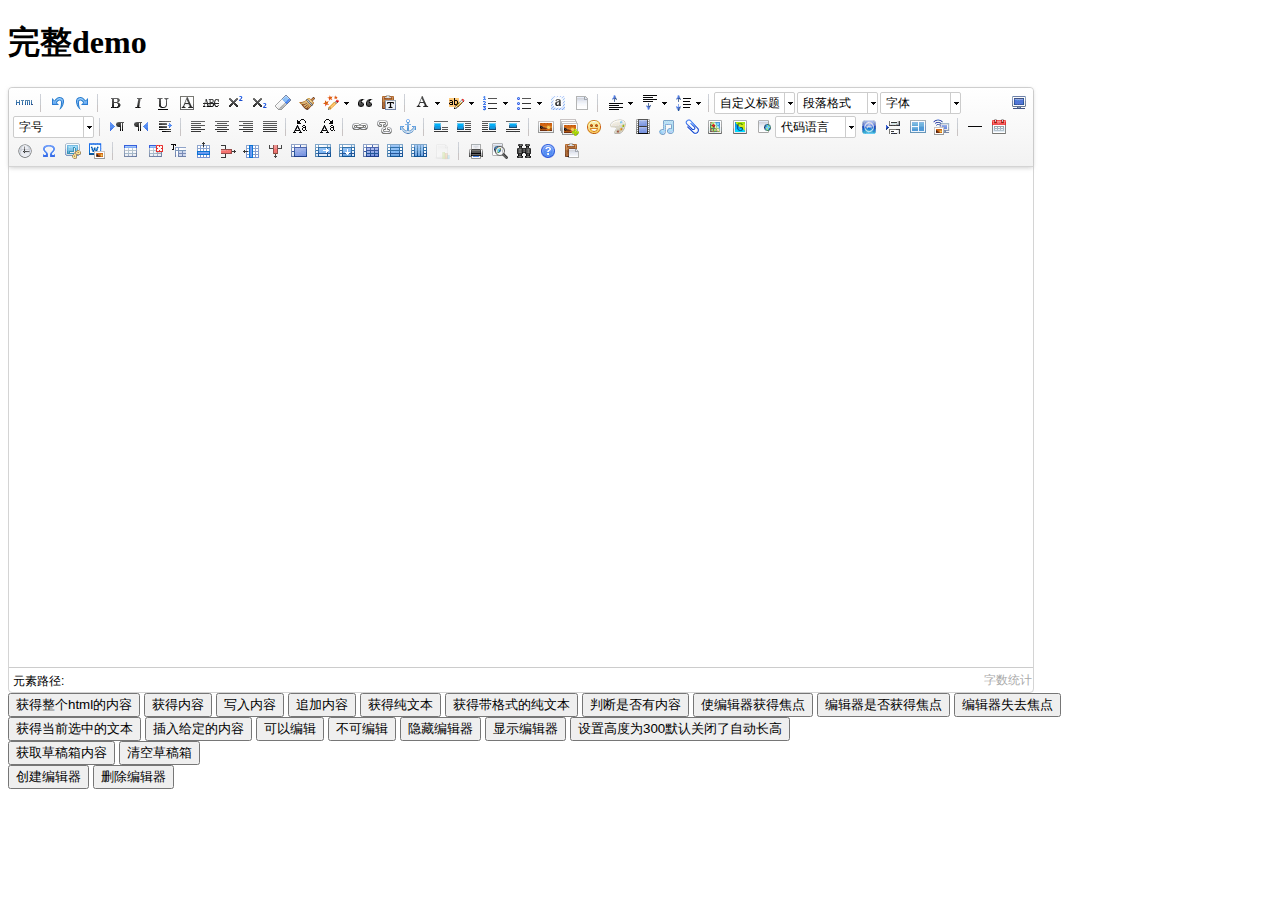
<file: img/js/edit/index.html>
<!DOCTYPE HTML PUBLIC "-//W3C//DTD HTML 4.01 Transitional//EN"
        "http://www.w3.org/TR/html4/loose.dtd">
<html>
<head>
    <title>完整demo</title>
    <meta http-equiv="Content-Type" content="text/html;charset=utf-8"/>
    <script type="text/javascript" charset="utf-8" src="ueditor.config.js"></script>
    <script type="text/javascript" charset="utf-8" src="ueditor.all.min.js"> </script>
    <!--建议手动加在语言，避免在ie下有时因为加载语言失败导致编辑器加载失败-->
    <!--这里加载的语言文件会覆盖你在配置项目里添加的语言类型，比如你在配置项目里配置的是英文，这里加载的中文，那最后就是中文-->
    <script type="text/javascript" charset="utf-8" src="lang/zh-cn/zh-cn.js"></script>

    <style type="text/css">
        div{
            width:100%;
        }
    </style>
</head>
<body>
<div>
    <h1>完整demo</h1>
    <script id="editor" type="text/plain" style="width:1024px;height:500px;"></script>
</div>
<div id="btns">
    <div>
        <button onclick="getAllHtml()">获得整个html的内容</button>
        <button onclick="getContent()">获得内容</button>
        <button onclick="setContent()">写入内容</button>
        <button onclick="setContent(true)">追加内容</button>
        <button onclick="getContentTxt()">获得纯文本</button>
        <button onclick="getPlainTxt()">获得带格式的纯文本</button>
        <button onclick="hasContent()">判断是否有内容</button>
        <button onclick="setFocus()">使编辑器获得焦点</button>
        <button onmousedown="isFocus(event)">编辑器是否获得焦点</button>
        <button onmousedown="setblur(event)" >编辑器失去焦点</button>

    </div>
    <div>
        <button onclick="getText()">获得当前选中的文本</button>
        <button onclick="insertHtml()">插入给定的内容</button>
        <button id="enable" onclick="setEnabled()">可以编辑</button>
        <button onclick="setDisabled()">不可编辑</button>
        <button onclick=" UE.getEditor('editor').setHide()">隐藏编辑器</button>
        <button onclick=" UE.getEditor('editor').setShow()">显示编辑器</button>
        <button onclick=" UE.getEditor('editor').setHeight(300)">设置高度为300默认关闭了自动长高</button>
    </div>

    <div>
        <button onclick="getLocalData()" >获取草稿箱内容</button>
        <button onclick="clearLocalData()" >清空草稿箱</button>
    </div>

</div>
<div>
    <button onclick="createEditor()">
    创建编辑器</button>
    <button onclick="deleteEditor()">
    删除编辑器</button>
</div>

<script type="text/javascript">

//    实例化编辑器
    //建议使用工厂方法getEditor创建和引用编辑器实例，如果在某个闭包下引用该编辑器，直接调用UE.getEditor('editor')就能拿到相关的实例
    var ue = UE.getEditor('editor');


    function isFocus(e){
        alert(UE.getEditor('editor').isFocus());
        UE.dom.domUtils.preventDefault(e)
    }
    function setblur(e){
        UE.getEditor('editor').blur();
        UE.dom.domUtils.preventDefault(e)
    }
    function insertHtml() {
        var value = prompt('插入html代码', '');
        UE.getEditor('editor').execCommand('insertHtml', value)
    }
    function createEditor() {
        enableBtn();
        UE.getEditor('editor');
    }
    function getAllHtml() {
        alert(UE.getEditor('editor').getAllHtml())
    }
    function getContent() {
        var arr = [];
        arr.push("使用editor.getContent()方法可以获得编辑器的内容");
        arr.push("内容为：");
        arr.push(UE.getEditor('editor').getContent());
        alert(arr.join("\n"));
    }
    function getPlainTxt() {
        var arr = [];
        arr.push("使用editor.getPlainTxt()方法可以获得编辑器的带格式的纯文本内容");
        arr.push("内容为：");
        arr.push(UE.getEditor('editor').getPlainTxt());
        alert(arr.join('\n'))
    }
    function setContent(isAppendTo) {
        var arr = [];
        arr.push("使用editor.setContent('欢迎使用ueditor')方法可以设置编辑器的内容");
        UE.getEditor('editor').setContent('欢迎使用ueditor', isAppendTo);
        alert(arr.join("\n"));
    }
    function setDisabled() {
        UE.getEditor('editor').setDisabled('fullscreen');
        disableBtn("enable");
    }

    function setEnabled() {
        UE.getEditor('editor').setEnabled();
        enableBtn();
    }

    function getText() {
        //当你点击按钮时编辑区域已经失去了焦点，如果直接用getText将不会得到内容，所以要在选回来，然后取得内容
        var range = UE.getEditor('editor').selection.getRange();
        range.select();
        var txt = UE.getEditor('editor').selection.getText();
        alert(txt)
    }

    function getContentTxt() {
        var arr = [];
        arr.push("使用editor.getContentTxt()方法可以获得编辑器的纯文本内容");
        arr.push("编辑器的纯文本内容为：");
        arr.push(UE.getEditor('editor').getContentTxt());
        alert(arr.join("\n"));
    }
    function hasContent() {
        var arr = [];
        arr.push("使用editor.hasContents()方法判断编辑器里是否有内容");
        arr.push("判断结果为：");
        arr.push(UE.getEditor('editor').hasContents());
        alert(arr.join("\n"));
    }
    function setFocus() {
        UE.getEditor('editor').focus();
    }
    function deleteEditor() {
        disableBtn();
        UE.getEditor('editor').destroy();
    }
    function disableBtn(str) {
        var div = document.getElementById('btns');
        var btns = UE.dom.domUtils.getElementsByTagName(div, "button");
        for (var i = 0, btn; btn = btns[i++];) {
            if (btn.id == str) {
                UE.dom.domUtils.removeAttributes(btn, ["disabled"]);
            } else {
                btn.setAttribute("disabled", "true");
            }
        }
    }
    function enableBtn() {
        var div = document.getElementById('btns');
        var btns = UE.dom.domUtils.getElementsByTagName(div, "button");
        for (var i = 0, btn; btn = btns[i++];) {
            UE.dom.domUtils.removeAttributes(btn, ["disabled"]);
        }
    }

    function getLocalData () {
        alert(UE.getEditor('editor').execCommand( "getlocaldata" ));
    }

    function clearLocalData () {
        UE.getEditor('editor').execCommand( "clearlocaldata" );
        alert("已清空草稿箱")
    }
</script>
</body>
</html>
</file>
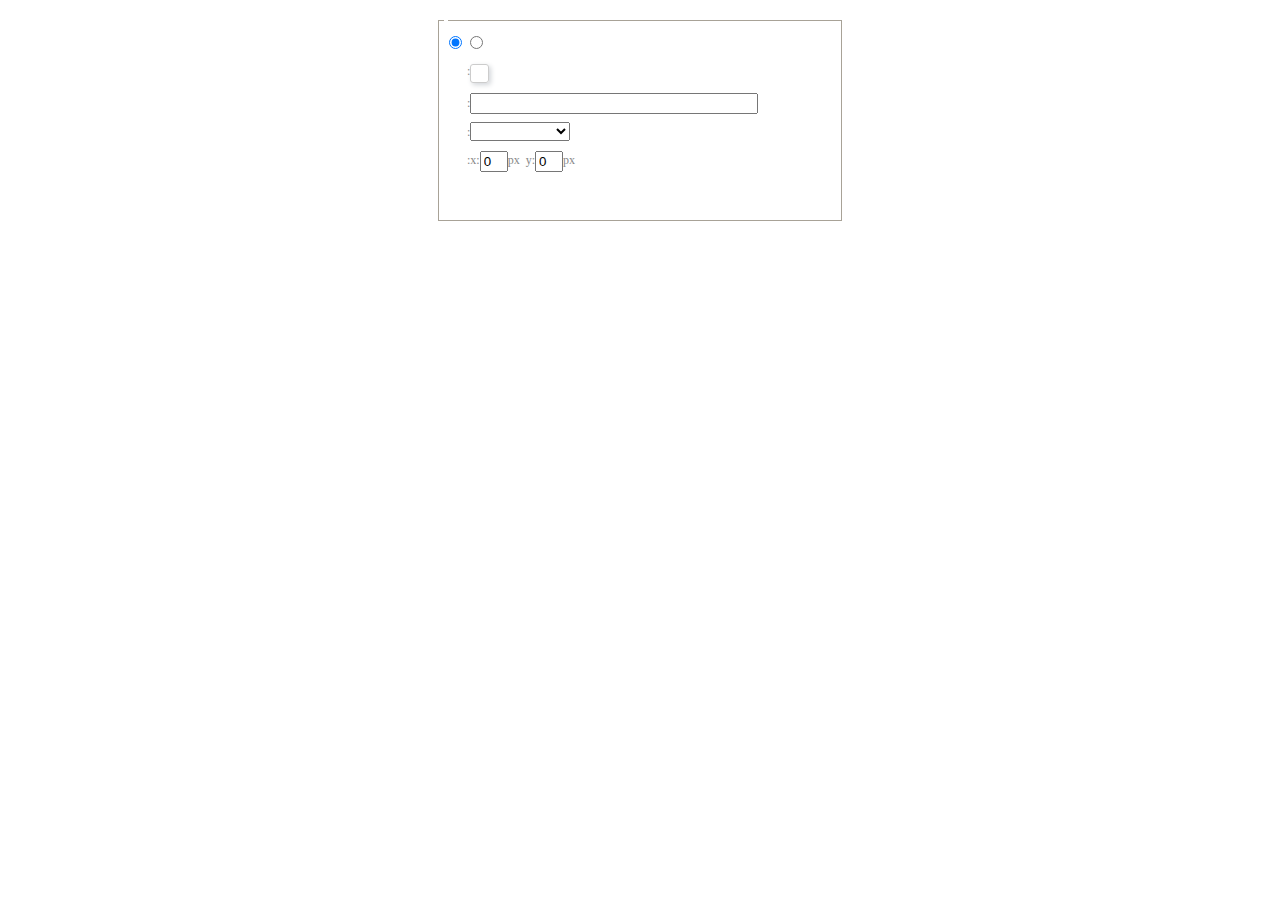
<file: img/js/edit/dialogs/background/background.html>
<!DOCTYPE HTML>
<html>
<head>
    <meta http-equiv="Content-Type" content="text/html;charset=utf-8"/>
    <script type="text/javascript" src="../internal.js"></script>
    <link rel="stylesheet" type="text/css" href="background.css">
</head>
<body>
    <div id="bg_container" class="wrapper">
        <div id="tabHeads" class="tabhead">
            <span class="focus" data-content-id="normal"><var id="lang_background_normal"></var></span>
            <span class="" data-content-id="imgManager"><var id="lang_background_local"></var></span>
        </div>
        <div id="tabBodys" class="tabbody">
            <div id="normal" class="panel focus">
                <fieldset class="bgarea">
                    <legend><var id="lang_background_set"></var></legend>
                    <div class="content">
                        <div>
                            <label><input id="nocolorRadio" class="iptradio" type="radio" name="t" value="none" checked="checked"><var id="lang_background_none"></var></label>
                            <label><input id="coloredRadio" class="iptradio" type="radio" name="t" value="color"><var id="lang_background_colored"></var></label>
                        </div>
                        <div class="wrapcolor pl">
                            <div class="color">
                                <var id="lang_background_color"></var>:
                            </div>
                            <div id="colorPicker"></div>
                            <div class="clear"></div>
                        </div>
                        <div class="wrapcolor pl">
                            <label><var id="lang_background_netimg"></var>:</label><input class="txt" type="text" id="url">
                        </div>
                        <div id="alignment" class="alignment">
                            <var id="lang_background_align"></var>:<select id="repeatType">
                                <option value="center"></option>
                                <option value="repeat-x"></option>
                                <option value="repeat-y"></option>
                                <option value="repeat"></option>
                                <option value="self"></option>
                            </select>
                        </div>
                        <div id="custom" >
                            <var id="lang_background_position"></var>:x:<input type="text" size="1" id="x" maxlength="4" value="0">px&nbsp;&nbsp;y:<input type="text" size="1" id="y" maxlength="4" value="0">px
                        </div>
                    </div>
                </fieldset>

            </div>
            <div id="imgManager" class="panel">
                <div id="imageList" style=""></div>
            </div>
        </div>
    </div>
    <script type="text/javascript" src="background.js"></script>
</body>
</html>
</file>
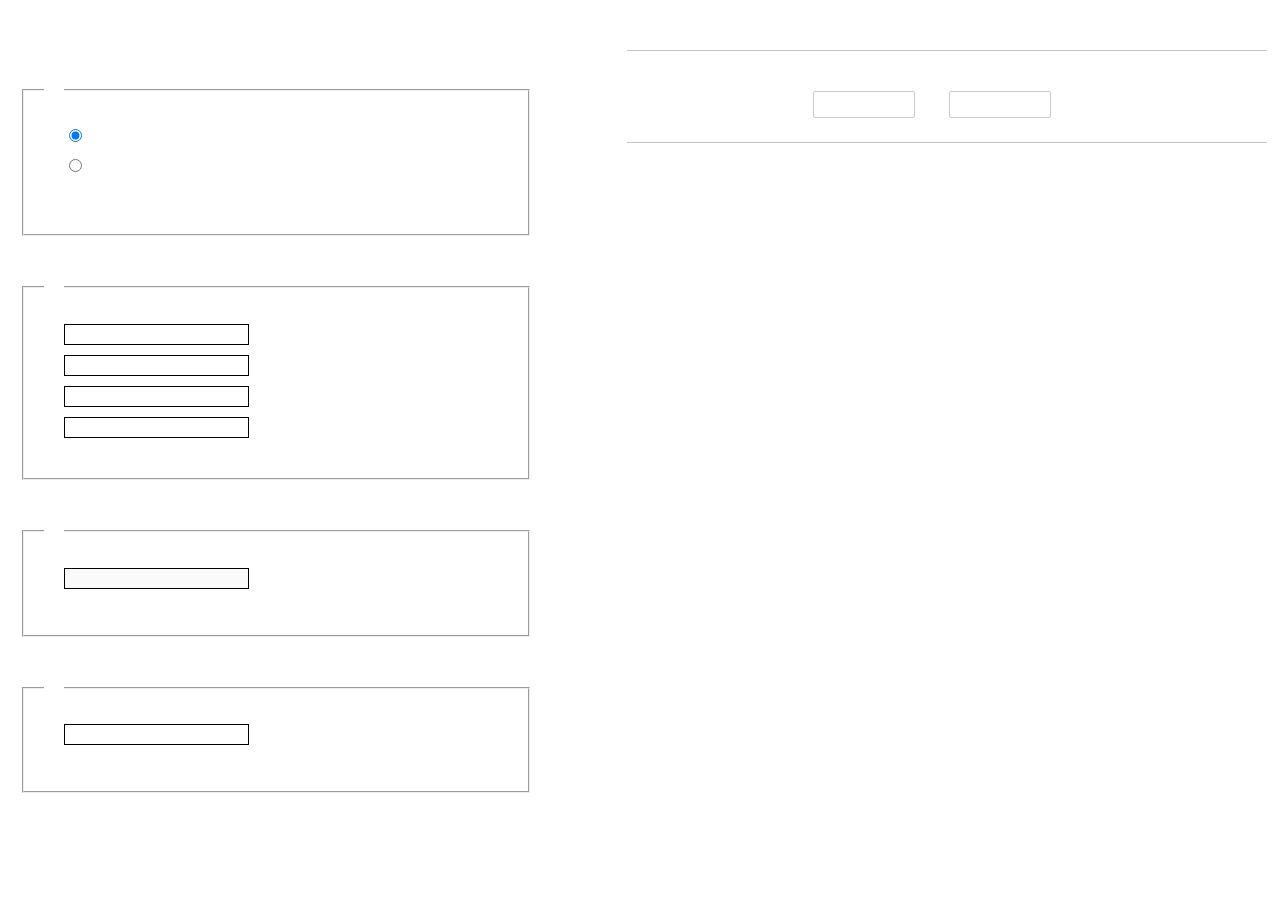
<file: img/js/edit/dialogs/charts/charts.html>
<!DOCTYPE html>
<html>
    <head>
        <title>chart</title>
        <meta chartset="utf-8">
        <link rel="stylesheet" type="text/css" href="charts.css">
        <script type="text/javascript" src="../internal.js"></script>
    </head>
    <body>
        <div class="main">
            <div class="table-view">
                <h3><var id="lang_data_source"></var></h3>
                <div id="tableContainer" class="table-container"></div>
                <h3><var id="lang_chart_format"></var></h3>
                <form name="data-form">
                    <div class="charts-format">
                        <fieldset>
                            <legend><var id="lang_data_align"></var></legend>
                            <div class="format-item-container">
                                <label>
                                    <input type="radio" class="format-ctrl not-pie-item" name="charts-format" value="1" checked="checked">
                                    <var id="lang_chart_align_same"></var>
                                </label>
                                <label>
                                    <input type="radio" class="format-ctrl not-pie-item" name="charts-format" value="-1">
                                    <var id="lang_chart_align_reverse"></var>
                                </label>
                                <br>
                            </div>
                        </fieldset>
                        <fieldset>
                            <legend><var id="lang_chart_title"></var></legend>
                            <div class="format-item-container">
                                <label>
                                    <var id="lang_chart_main_title"></var><input type="text" name="title" class="data-item">
                                </label>
                                <label>
                                    <var id="lang_chart_sub_title"></var><input type="text" name="sub-title" class="data-item not-pie-item">
                                </label>
                                <label>
                                    <var id="lang_chart_x_title"></var><input type="text" name="x-title" class="data-item not-pie-item">
                                </label>
                                <label>
                                    <var id="lang_chart_y_title"></var><input type="text" name="y-title" class="data-item not-pie-item">
                                </label>
                            </div>
                        </fieldset>
                        <fieldset>
                            <legend><var id="lang_chart_tip"></var></legend>
                            <div class="format-item-container">
                                <label>
                                    <var id="lang_cahrt_tip_prefix"></var>
                                    <input type="text" id="tipInput" name="tip" class="data-item" disabled="disabled">
                                </label>
                                <p><var id="lang_cahrt_tip_description"></var></p>
                            </div>
                        </fieldset>
                        <fieldset>
                            <legend><var id="lang_chart_data_unit"></var></legend>
                            <div class="format-item-container">
                                <label><var id="lang_chart_data_unit_title"></var><input type="text" name="unit" class="data-item"></label>
                                <p><var id="lang_chart_data_unit_description"></var></p>
                            </div>
                        </fieldset>
                    </div>
                </form>
            </div>
            <div class="charts-view">
                <div id="chartsContainer" class="charts-container"></div>
                <div id="chartsType" class="charts-type">
                    <h3><var id="lang_chart_type"></var></h3>
                    <div class="scroll-view">
                        <div class="scroll-container">
                            <div id="scrollBed" class="scroll-bed"></div>
                        </div>
                        <div id="buttonContainer" class="button-container">
                            <a href="#" data-title="prev"><var id="lang_prev_btn"></var></a>
                            <a href="#" data-title="next"><var id="lang_next_btn"></var></a>
                        </div>
                    </div>
                </div>
            </div>
        </div>
        <script src="../../third-party/jquery-1.10.2.min.js"></script>
        <script src="../../third-party/highcharts/highcharts.js"></script>
        <script src="chart.config.js"></script>
        <script src="charts.js"></script>
    </body>
</html>
</file>
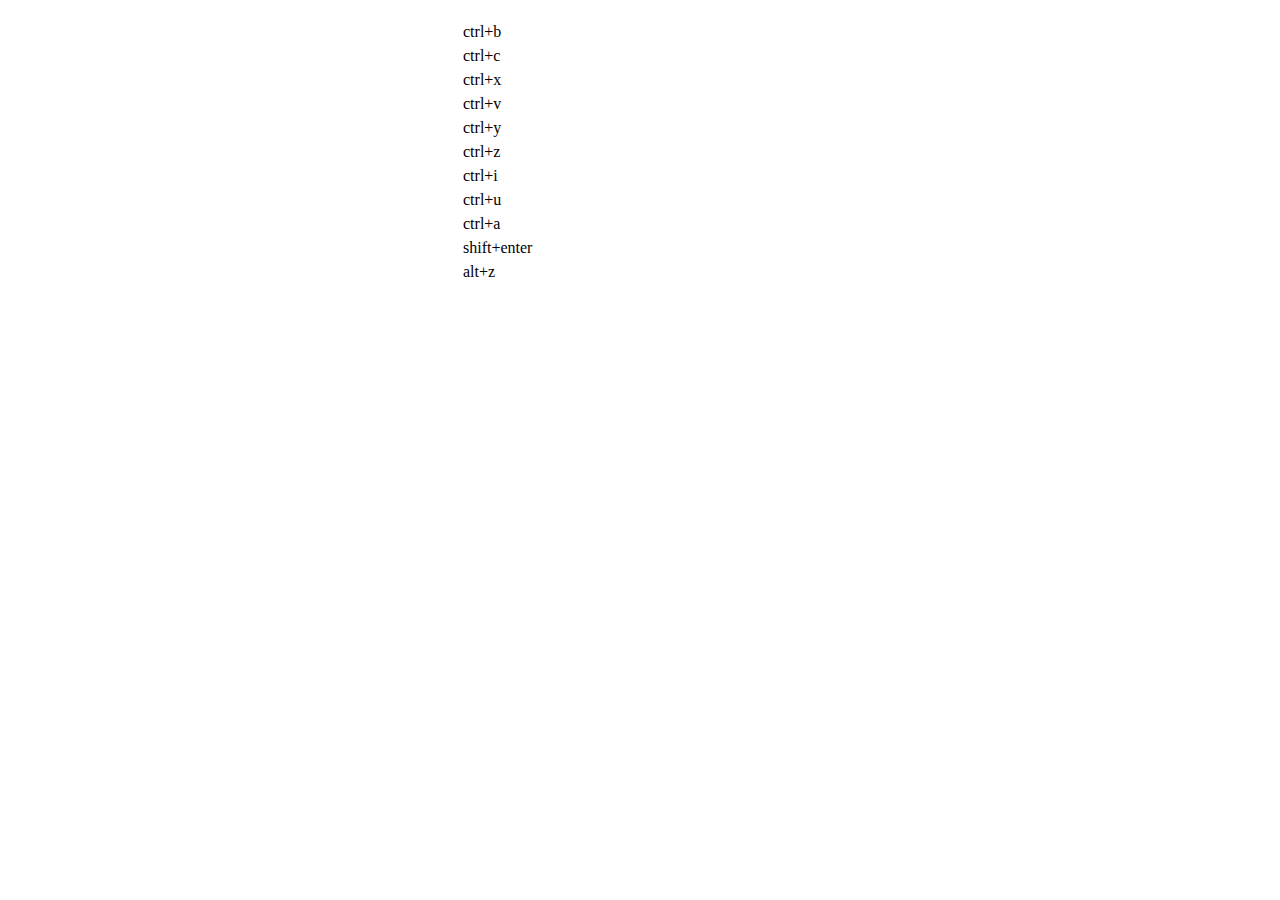
<file: img/js/edit/dialogs/help/help.html>
<!DOCTYPE HTML PUBLIC "-//W3C//DTD HTML 4.01 Transitional//EN"
        "http://www.w3.org/TR/html4/loose.dtd">
<html>
<head>
    <title>帮助</title>
    <meta content="text/html; charset=utf-8" http-equiv="Content-Type"/>
    <script type="text/javascript" src="../internal.js"></script>
    <link rel="stylesheet" type="text/css" href="help.css">
</head>
<body>
<div class="wrapper" id="helptab">
    <div id="tabHeads" class="tabhead">
        <span class="focus" tabsrc="about"><var id="lang_input_about"></var></span>
        <span tabsrc="shortcuts"><var id="lang_input_shortcuts"></var></span>
    </div>
    <div id="tabBodys" class="tabbody">
        <div id="about" class="panel">
            <h1>UEditor</h1>
            <p id="version"></p>
            <p><var id="lang_input_introduction"></var></p>
        </div>
        <div id="shortcuts" class="panel">
            <table>
                <thead>
                <tr>
                    <td><var id="lang_Txt_shortcuts"></var></td>
                    <td><var id="lang_Txt_func"></var></td>
                </tr>
                </thead>
                <tbody>
                <tr>
                    <td>ctrl+b</td>
                    <td><var id="lang_Txt_bold"></var></td>
                </tr>
                <tr>
                    <td>ctrl+c</td>
                    <td><var id="lang_Txt_copy"></var></td>
                </tr>
                <tr>
                    <td>ctrl+x</td>
                    <td><var id="lang_Txt_cut"></var></td>
                </tr>
                <tr>
                    <td>ctrl+v</td>
                    <td><var id="lang_Txt_Paste"></var></td>
                </tr>
                <tr>
                    <td>ctrl+y</td>
                    <td><var id="lang_Txt_undo"></var></td>
                </tr>
                <tr>
                    <td>ctrl+z</td>
                    <td><var id="lang_Txt_redo"></var></td>
                </tr>
                <tr>
                    <td>ctrl+i</td>
                    <td><var id="lang_Txt_italic"></var></td>
                </tr>
                <tr>
                    <td>ctrl+u</td>
                    <td><var id="lang_Txt_underline"></var></td>
                </tr>
                <tr>
                    <td>ctrl+a</td>
                    <td><var id="lang_Txt_selectAll"></var></td>
                </tr>
                <tr>
                    <td>shift+enter</td>
                    <td><var id="lang_Txt_visualEnter"></var></td>
                </tr>
                <tr>
                    <td>alt+z</td>
                    <td><var id="lang_Txt_fullscreen"></var></td>
                </tr>
                </tbody>
            </table>
        </div>
    </div>
</div>
<script type="text/javascript" src="help.js"></script>
</body>
</html>
</file>
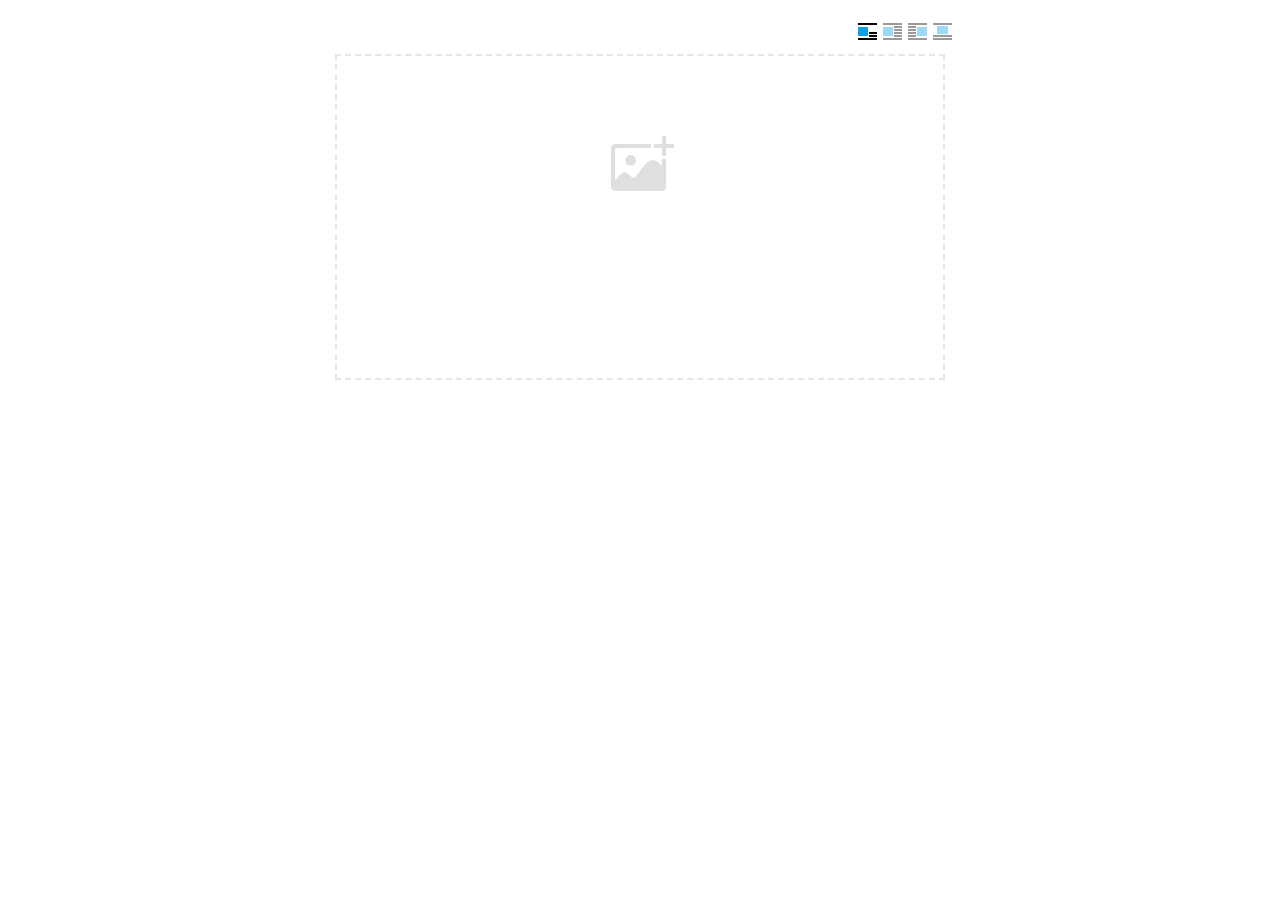
<file: img/js/edit/dialogs/image/image.html>
<!doctype html>
<html>
<head>
    <meta charset="UTF-8">
    <title>ueditor图片对话框</title>
    <script type="text/javascript" src="../internal.js"></script>

    <!-- jquery -->
    <script type="text/javascript" src="../../third-party/jquery-1.10.2.min.js"></script>

    <!-- webuploader -->
    <script src="../../third-party/webuploader/webuploader.min.js"></script>
    <link rel="stylesheet" type="text/css" href="../../third-party/webuploader/webuploader.css">

    <!-- image dialog -->
    <link rel="stylesheet" href="image.css" type="text/css" />
</head>
<body>

    <div class="wrapper">
        <div id="tabhead" class="tabhead">
            <span class="tab" data-content-id="remote"><var id="lang_tab_remote"></var></span>
            <span class="tab focus" data-content-id="upload"><var id="lang_tab_upload"></var></span>
            <span class="tab" data-content-id="online"><var id="lang_tab_online"></var></span>
            <span class="tab" data-content-id="search"><var id="lang_tab_search"></var></span>
        </div>
        <div class="alignBar">
            <label class="algnLabel"><var id="lang_input_align"></var></label>
                    <span id="alignIcon">
                        <span id="noneAlign" class="none-align focus" data-align="none"></span>
                        <span id="leftAlign" class="left-align" data-align="left"></span>
                        <span id="rightAlign" class="right-align" data-align="right"></span>
                        <span id="centerAlign" class="center-align" data-align="center"></span>
                    </span>
            <input id="align" name="align" type="hidden" value="none"/>
        </div>
        <div id="tabbody" class="tabbody">

            <!-- 远程图片 -->
            <div id="remote" class="panel">
                <div class="top">
                    <div class="row">
                        <label for="url"><var id="lang_input_url"></var></label>
                        <span><input class="text" id="url" type="text"/></span>
                    </div>
                </div>
                <div class="left">
                    <div class="row">
                        <label><var id="lang_input_size"></var></label>
                        <span><var id="lang_input_width">&nbsp;&nbsp;</var><input class="text" type="text" id="width"/>px </span>
                        <span><var id="lang_input_height">&nbsp;&nbsp;</var><input class="text" type="text" id="height"/>px </span>
                        <span><input id="lock" type="checkbox" disabled="disabled"><span id="lockicon"></span></span>
                    </div>
                    <div class="row">
                        <label><var id="lang_input_border"></var></label>
                        <span><input class="text" type="text" id="border"/>px </span>
                    </div>
                    <div class="row">
                        <label><var id="lang_input_vhspace"></var></label>
                        <span><input class="text" type="text" id="vhSpace"/>px </span>
                    </div>
                    <div class="row">
                        <label><var id="lang_input_title"></var></label>
                        <span><input class="text" type="text" id="title"/></span>
                    </div>
                </div>
                <div class="right"><div id="preview"></div></div>
            </div>

            <!-- 上传图片 -->
            <div id="upload" class="panel focus">
                <div id="queueList" class="queueList">
                    <div class="statusBar element-invisible">
                        <div class="progress">
                            <span class="text">0%</span>
                            <span class="percentage"></span>
                        </div><div class="info"></div>
                        <div class="btns">
                            <div id="filePickerBtn"></div>
                            <div class="uploadBtn"><var id="lang_start_upload"></var></div>
                        </div>
                    </div>
                    <div id="dndArea" class="placeholder">
                        <div class="filePickerContainer">
                            <div id="filePickerReady"></div>
                        </div>
                    </div>
                    <ul class="filelist element-invisible">
                        <li id="filePickerBlock" class="filePickerBlock"></li>
                    </ul>
                </div>
            </div>

            <!-- 在线图片 -->
            <div id="online" class="panel">
                <div id="imageList"><var id="lang_imgLoading"></var></div>
            </div>

            <!-- 搜索图片 -->
            <div id="search" class="panel">
                <div class="searchBar">
                    <input id="searchTxt" class="searchTxt text" type="text" />
                    <select id="searchType" class="searchType">
                        <option value="&s=4&z=0"></option>
                        <option value="&s=1&z=19"></option>
                        <option value="&s=2&z=0"></option>
                        <option value="&s=3&z=0"></option>
                    </select>
                    <input id="searchReset" type="button"  />
                    <input id="searchBtn" type="button"  />
                </div>
                <div id="searchList" class="searchList"><ul id="searchListUl"></ul></div>
            </div>

        </div>
    </div>
    <script type="text/javascript" src="image.js"></script>

</body>
</html>
</file>
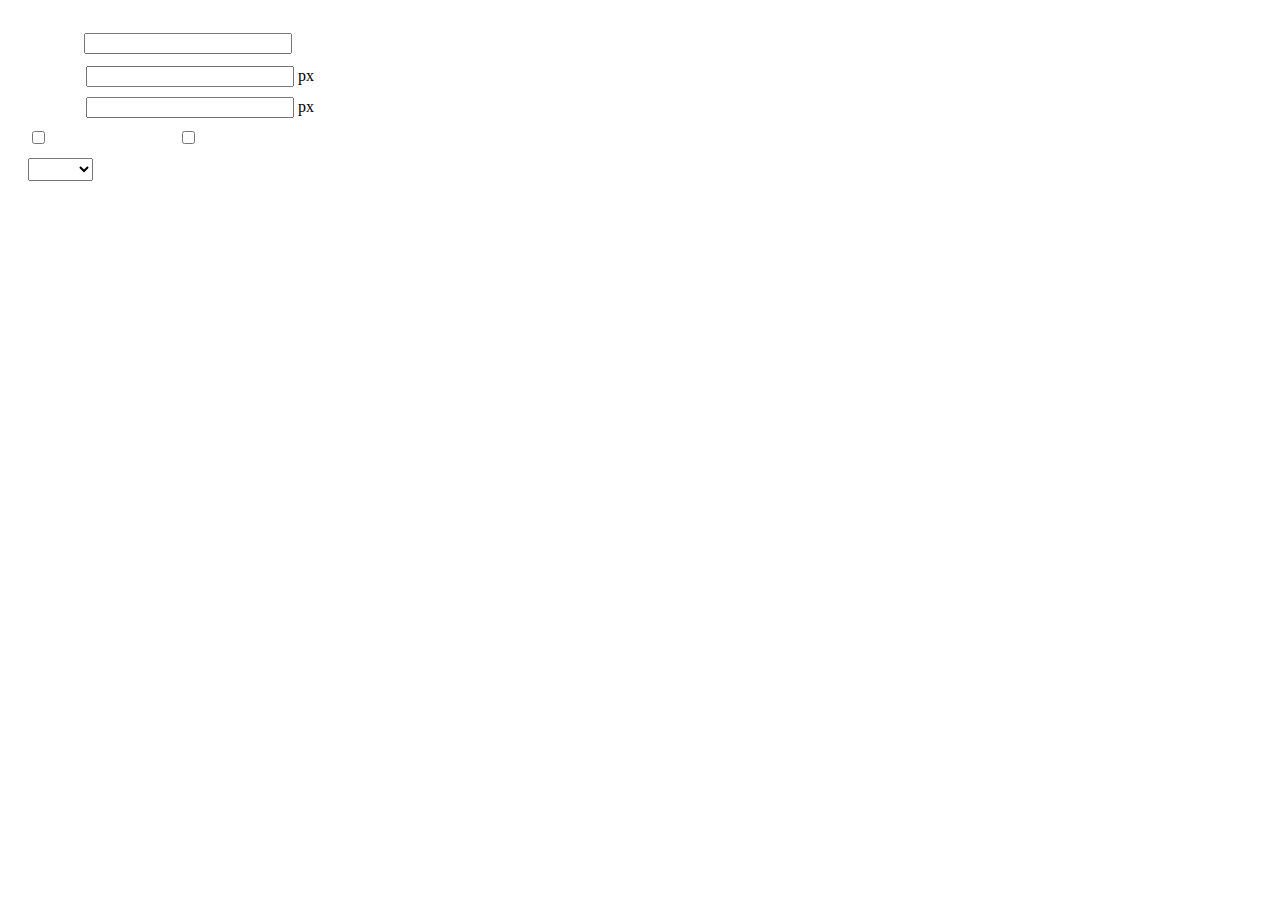
<file: img/js/edit/dialogs/insertframe/insertframe.html>
<!DOCTYPE html>
<html>
<head>
    <meta http-equiv="Content-Type" content="text/html; charset=utf-8"/>
    <title></title>
    <script type="text/javascript" src="../internal.js"></script>
    <style type="text/css">
        .warp {width: 320px;height: 153px;margin-left:5px;padding: 20px 0 0 15px;position: relative;}
        #url {width: 290px; margin-bottom: 2px; margin-left: -6px; margin-left: -2px\9;*margin-left:0;_margin-left:0; }
        .format span{display: inline-block; width: 58px;text-align: center; zoom:1;}
        table td{padding:5px 0;}
        #align{width: 65px;height: 23px;line-height: 22px;}
    </style>
</head>
<body>
<div class="warp">
        <table width="300" cellpadding="0" cellspacing="0">
            <tr>
                <td colspan="2" class="format">
                    <span><var id="lang_input_address"></var></span>
                    <input style="width:200px" id="url" type="text" value=""/>
                </td>
            </tr>
            <tr>
                <td colspan="2" class="format"><span><var id="lang_input_width"></var></span><input style="width:200px" type="text" id="width"/> px</td>

            </tr>
            <tr>
                <td colspan="2" class="format"><span><var id="lang_input_height"></var></span><input style="width:200px" type="text" id="height"/> px</td>
            </tr>
            <tr>
                <td><span><var id="lang_input_isScroll"></var></span><input type="checkbox" id="scroll"/> </td>
                <td><span><var id="lang_input_frameborder"></var></span><input type="checkbox" id="frameborder"/> </td>
            </tr>

            <tr>
                <td colspan="2"><span><var id="lang_input_alignMode"></var></span>
                    <select id="align">
                        <option value=""></option>
                        <option value="left"></option>
                        <option value="right"></option>
                    </select>
                </td>
            </tr>
        </table>
</div>
<script type="text/javascript">
    var iframe = editor._iframe;
    if(iframe){
        $G("url").value = iframe.getAttribute("src")||"";
        $G("width").value = iframe.getAttribute("width")||iframe.style.width.replace("px","")||"";
        $G("height").value = iframe.getAttribute("height") || iframe.style.height.replace("px","") ||"";
        $G("scroll").checked = (iframe.getAttribute("scrolling") == "yes") ? true : false;
        $G("frameborder").checked = (iframe.getAttribute("frameborder") == "1") ? true : false;
        $G("align").value = iframe.align ? iframe.align : "";
    }
    function queding(){
        var  url = $G("url").value.replace(/^\s*|\s*$/ig,""),
                width = $G("width").value,
                height = $G("height").value,
                scroll = $G("scroll"),
                frameborder = $G("frameborder"),
                float = $G("align").value,
                newIframe = editor.document.createElement("iframe"),
                div;
        if(!url){
            alert(lang.enterAddress);
            return false;
        }
        newIframe.setAttribute("src",/http:\/\/|https:\/\//ig.test(url) ? url : "http://"+url);
        /^[1-9]+[.]?\d*$/g.test( width ) ? newIframe.setAttribute("width",width) : "";
        /^[1-9]+[.]?\d*$/g.test( height ) ? newIframe.setAttribute("height",height) : "";
        scroll.checked ?  newIframe.setAttribute("scrolling","yes") : newIframe.setAttribute("scrolling","no");
        frameborder.checked ?  newIframe.setAttribute("frameborder","1",0) : newIframe.setAttribute("frameborder","0",0);
        float ? newIframe.setAttribute("align",float) :  newIframe.setAttribute("align","");
        if(iframe){
            iframe.parentNode.insertBefore(newIframe,iframe);
            domUtils.remove(iframe);
        }else{
            div = editor.document.createElement("div");
            div.appendChild(newIframe);
            editor.execCommand("inserthtml",div.innerHTML);
        }
        editor._iframe = null;
        dialog.close();
    }
    dialog.onok = queding;
    $G("url").onkeydown = function(evt){
        evt = evt || event;
        if(evt.keyCode == 13){
            queding();
        }
    };
    $focus($G( "url" ));

</script>
</body>
</html>
</file>
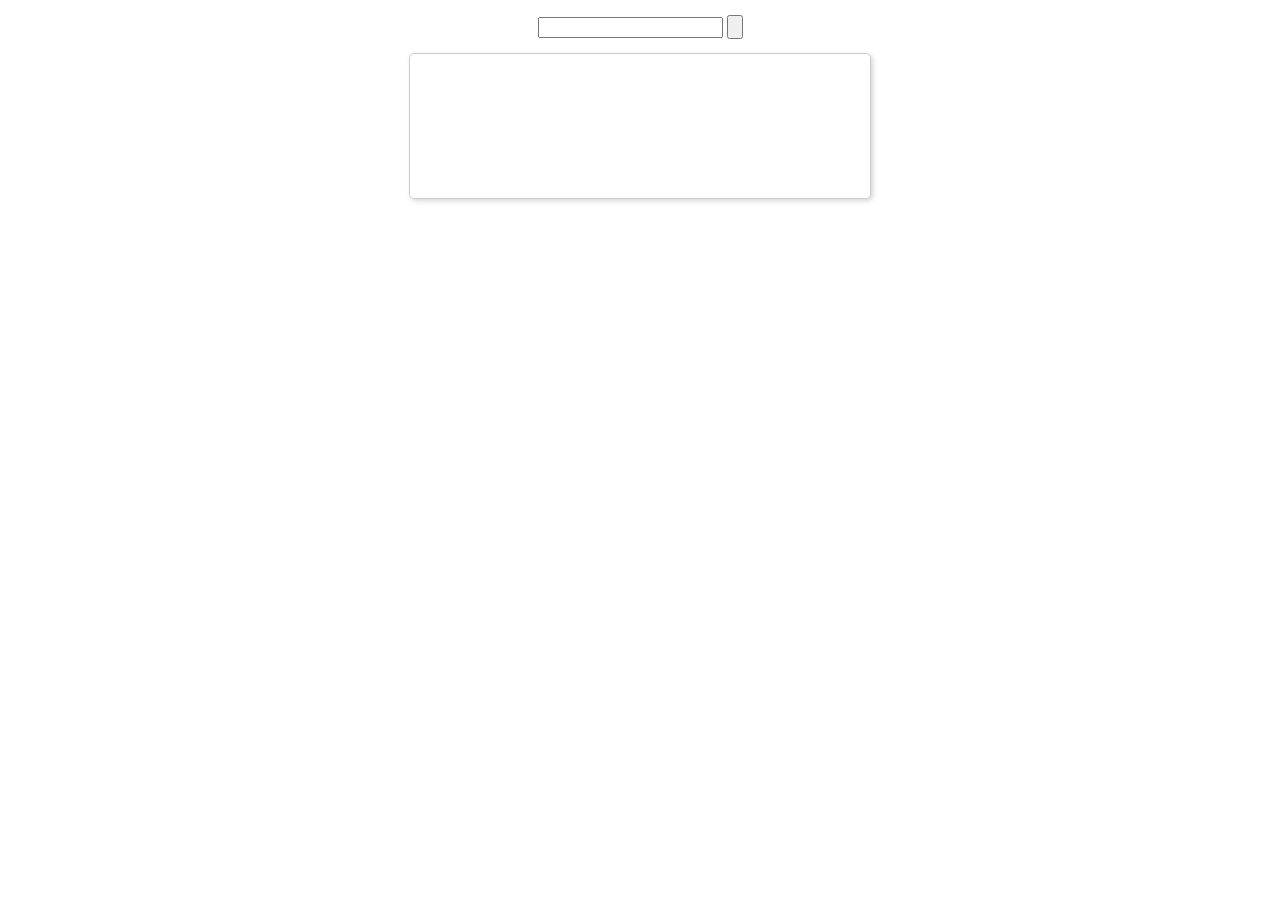
<file: img/js/edit/dialogs/music/music.html>
<!DOCTYPE html>
<html>
<head>
    <meta http-equiv="content-type" content="text/html; charset=utf-8">
    <title>插入音乐</title>
    <script type="text/javascript" src="../internal.js"></script>
    <link rel="stylesheet" type="text/css" href="music.css">
</head>
<body>
<div class="wrapper">
    <div class="searchBar">
        <input id="J_searchName" type="text"/>
        <input type="button" class="searchBtn" id="J_searchBtn">
    </div>
    <div class="resultBar" id="J_resultBar">
        <div class="loading" style="display:none"></div>
        <div class="empty"><var id="lang_input_tips"></var></div>
    </div>
    <div id="J_preview"></div>
</div>
<script type="text/javascript" src="music.js"></script>
<script type="text/javascript">
    var music = new Music;
    dialog.onok = function () {
        music.exec();
    };
    dialog.oncancel = function () {
        $G('J_preview').innerHTML = "";
    };
</script>
</body>
</html>
</file>
<file: img/js/edit/dialogs/background/background.css>
.wrapper{ width: 424px;margin: 10px auto; zoom:1;position: relative}
.tabbody{height:225px;}
.tabbody .panel { position: absolute;width:100%; height:100%;background: #fff; display: none;}
.tabbody .focus { display: block;}

body{font-size: 12px;color: #888;overflow: hidden;}
input,label{vertical-align:middle}
.clear{clear: both;}
.pl{padding-left: 18px;padding-left: 23px\9;}

#imageList {width: 420px;height: 215px;margin-top: 10px;overflow: hidden;overflow-y: auto;}
#imageList div {float: left;width: 100px;height: 95px;margin: 5px 10px;}
#imageList img {cursor: pointer;border: 2px solid white;}

.bgarea{margin: 10px;padding: 5px;height: 84%;border: 1px solid #A8A297;}
.content div{margin: 10px 0 10px 5px;}
.content .iptradio{margin: 0px 5px 5px 0px;}
.txt{width:280px;}

.wrapcolor{height: 19px;}
div.color{float: left;margin: 0;}
#colorPicker{width: 17px;height: 17px;border: 1px solid #CCC;display: inline-block;border-radius: 3px;box-shadow: 2px 2px 5px #D3D6DA;margin: 0;float: left;}
div.alignment,#custom{margin-left: 23px;margin-left: 28px\9;}
#custom input{height: 15px;min-height: 15px;width:20px;}
#repeatType{width:100px;}


/* 图片管理样式 */
#imgManager {
    width: 100%;
    height: 225px;
}
#imgManager #imageList{
    width: 100%;
    overflow-x: hidden;
    overflow-y: auto;
}
#imgManager ul {
    display: block;
    list-style: none;
    margin: 0;
    padding: 0;
}
#imgManager li {
    float: left;
    display: block;
    list-style: none;
    padding: 0;
    width: 113px;
    height: 113px;
    margin: 9px 0 0 19px;
    background-color: #eee;
    overflow: hidden;
    cursor: pointer;
    position: relative;
}
#imgManager li.clearFloat {
    float: none;
    clear: both;
    display: block;
    width:0;
    height:0;
    margin: 0;
    padding: 0;
}
#imgManager li img {
    cursor: pointer;
}
#imgManager li .icon {
    cursor: pointer;
    width: 113px;
    height: 113px;
    position: absolute;
    top: 0;
    left: 0;
    z-index: 2;
    border: 0;
    background-repeat: no-repeat;
}
#imgManager li .icon:hover {
    width: 107px;
    height: 107px;
    border: 3px solid #1094fa;
}
#imgManager li.selected .icon {
    background-image: url(images/success.png);
    background-position: 75px 75px;
}
#imgManager li.selected .icon:hover {
    width: 107px;
    height: 107px;
    border: 3px solid #1094fa;
    background-position: 72px 72px;
}
</file>
<file: img/js/edit/dialogs/charts/charts.css>
html, body {
    width: 100%;
    height: 100%;
    margin: 0;
    padding: 0;
    overflow-x: hidden;
}

.main {
    width: 100%;
    overflow: hidden;
}

.table-view {
    height: 100%;
    float: left;
    margin: 20px;
    width: 40%;
}

.table-view .table-container {
    width: 100%;
    margin-bottom: 50px;
    overflow: scroll;
}

.table-view th {
    padding: 5px 10px;
    background-color: #F7F7F7;
}

.table-view td {
    width: 50px;
    text-align: center;
    padding:0;
}

.table-container input {
    width: 40px;
    padding: 5px;
    border: none;
    outline: none;
}

.table-view caption {
    font-size: 18px;
    text-align: left;
}

.charts-view {
    /*margin-left: 49%!important;*/
    width: 50%;
    margin-left: 49%;
    height: 400px;
}

.charts-container {
    border-left: 1px solid #c3c3c3;
}

.charts-format fieldset {
    padding-left: 20px;
    margin-bottom: 50px;
}

.charts-format legend {
    padding-left: 10px;
    padding-right: 10px;
}

.format-item-container {
    padding: 20px;
}

.format-item-container label {
    display: block;
    margin: 10px 0;
}

.charts-format .data-item {
    border: 1px solid black;
    outline: none;
    padding: 2px 3px;
}

/* 图表类型 */

.charts-type {
    margin-top: 50px;
    height: 300px;
}

.scroll-view {
    border: 1px solid #c3c3c3;
    border-left: none;
    border-right: none;
    overflow: hidden;
}

.scroll-container {
    margin: 20px;
    width: 100%;
    overflow: hidden;
}

.scroll-bed {
    width: 10000px;
    _margin-top: 20px;
    -webkit-transition: margin-left .5s ease;
    -moz-transition: margin-left .5s ease;
    transition: margin-left .5s ease;
}

.view-box {
    display: inline-block;
    *display: inline;
    *zoom: 1;
    margin-right: 20px;
    border: 2px solid white;
    line-height: 0;
    overflow: hidden;
    cursor: pointer;
}

.view-box img {
    border: 1px solid #cecece;
}

.view-box.selected {
    border-color: #7274A7;
}

.button-container {
    margin-bottom: 20px;
    text-align: center;
}

.button-container a {
    display: inline-block;
    width: 100px;
    height: 25px;
    line-height: 25px;
    border: 1px solid #c2ccd1;
    margin-right: 30px;
    text-decoration: none;
    color: black;
    -webkit-border-radius: 2px;
    -moz-border-radius: 2px;
    border-radius: 2px;
}

.button-container a:HOVER {
    background: #fcfcfc;
}

.button-container a:ACTIVE {
    border-top-color: #c2ccd1;
    box-shadow:inset 0 5px 4px -4px rgba(49, 49, 64, 0.1);
}

.edui-charts-not-data {
    height: 100px;
    line-height: 100px;
    text-align: center;
}
</file>
<file: img/js/edit/dialogs/help/help.css>
.wrapper{width: 370px;margin: 10px auto;zoom: 1;}
.tabbody{height: 360px;}
.tabbody .panel{width:100%;height: 360px;position: absolute;background: #fff;}
.tabbody .panel h1{font-size:26px;margin: 5px 0 0 5px;}
.tabbody .panel p{font-size:12px;margin: 5px 0 0 5px;}
.tabbody table{width:90%;line-height: 20px;margin: 5px 0 0 5px;;}
.tabbody table thead{font-weight: bold;line-height: 25px;}
</file>
<file: img/js/edit/third-party/webuploader/webuploader.css>
.webuploader-container {
	position: relative;
}
.webuploader-element-invisible {
	position: absolute !important;
	clip: rect(1px 1px 1px 1px); /* IE6, IE7 */
    clip: rect(1px,1px,1px,1px);
}
.webuploader-pick {
	position: relative;
	display: inline-block;
	cursor: pointer;
	background: #00b7ee;
	padding: 10px 15px;
	color: #fff;
	text-align: center;
	border-radius: 3px;
	overflow: hidden;
}
.webuploader-pick-hover {
	background: #00a2d4;
}

.webuploader-pick-disable {
	opacity: 0.6;
	pointer-events:none;
}
</file>
<file: img/js/edit/dialogs/image/image.css>
@charset "utf-8";
/* dialog样式 */
.wrapper {
    zoom: 1;
    width: 630px;
    *width: 626px;
    height: 380px;
    margin: 0 auto;
    padding: 10px;
    position: relative;
    font-family: sans-serif;
}

/*tab样式框大小*/
.tabhead {
    float:left;
}
.tabbody {
    width: 100%;
    height: 346px;
    position: relative;
    clear: both;
}

.tabbody .panel {
    position: absolute;
    width: 0;
    height: 0;
    background: #fff;
    overflow: hidden;
    display: none;
}

.tabbody .panel.focus {
    width: 100%;
    height: 346px;
    display: block;
}

/* 图片对齐方式 */
.alignBar{
    float:right;
    margin-top: 5px;
    position: relative;
}

.alignBar .algnLabel{
    float:left;
    height: 20px;
    line-height: 20px;
}

.alignBar #alignIcon{
    zoom:1;
    _display: inline;
    display: inline-block;
    position: relative;
}
.alignBar #alignIcon span{
    float: left;
    cursor: pointer;
    display: block;
    width: 19px;
    height: 17px;
    margin-right: 3px;
    margin-left: 3px;
    background-image: url(./images/alignicon.jpg);
}
.alignBar #alignIcon .none-align{
    background-position: 0 -18px;
}
.alignBar #alignIcon .left-align{
    background-position: -20px -18px;
}
.alignBar #alignIcon .right-align{
    background-position: -40px -18px;
}
.alignBar #alignIcon .center-align{
    background-position: -60px -18px;
}
.alignBar #alignIcon .none-align.focus{
    background-position: 0 0;
}
.alignBar #alignIcon .left-align.focus{
    background-position: -20px 0;
}
.alignBar #alignIcon .right-align.focus{
    background-position: -40px 0;
}
.alignBar #alignIcon .center-align.focus{
    background-position: -60px 0;
}




/* 远程图片样式 */
#remote {
    z-index: 200;
}

#remote .top{
    width: 100%;
    margin-top: 25px;
}
#remote .left{
    display: block;
    float: left;
    width: 300px;
    height:10px;
}
#remote .right{
    display: block;
    float: right;
    width: 300px;
    height:10px;
}
#remote .row{
    margin-left: 20px;
    clear: both;
    height: 40px;
}

#remote .row label{
    text-align: center;
    width: 50px;
    zoom:1;
    _display: inline;
    display:inline-block;
    vertical-align: middle;
}
#remote .row label.algnLabel{
    float: left;

}

#remote input.text{
    width: 150px;
    padding: 3px 6px;
    font-size: 14px;
    line-height: 1.42857143;
    color: #555;
    background-color: #fff;
    background-image: none;
    border: 1px solid #ccc;
    border-radius: 4px;
    -webkit-box-shadow: inset 0 1px 1px rgba(0, 0, 0, .075);
    box-shadow: inset 0 1px 1px rgba(0, 0, 0, .075);
    -webkit-transition: border-color ease-in-out .15s, box-shadow ease-in-out .15s;
    transition: border-color ease-in-out .15s, box-shadow ease-in-out .15s;
}
#remote input.text:focus {
    border-color: #66afe9;
    outline: 0;
    -webkit-box-shadow: inset 0 1px 1px rgba(0, 0, 0, .075), 0 0 8px rgba(102, 175, 233, .6);
    box-shadow: inset 0 1px 1px rgba(0, 0, 0, .075), 0 0 8px rgba(102, 175, 233, .6);
}
#remote #url{
    width: 500px;
    margin-bottom: 2px;
}
#remote #width,
#remote #height{
    width: 20px;
    margin-left: 2px;
    margin-right: 2px;
}
#remote #border,
#remote #vhSpace,
#remote #title{
    width: 180px;
    margin-right: 5px;
}
#remote #lock{
}
#remote #lockicon{
    zoom: 1;
    _display:inline;
    display: inline-block;
    width: 20px;
    height: 20px;
    background: url("../../themes/default/images/lock.gif") -13px -13px no-repeat;
    vertical-align: middle;
}
#remote #preview{
    clear: both;
    width: 260px;
    height: 240px;
    z-index: 9999;
    margin-top: 10px;
    background-color: #eee;
    overflow: hidden;
}

/* 上传图片 */
.tabbody #upload.panel {
    width: 0;
    height: 0;
    overflow: hidden;
    position: absolute !important;
    clip: rect(1px, 1px, 1px, 1px);
    background: #fff;
    display: block;
}

.tabbody #upload.panel.focus {
    width: 100%;
    height: 346px;
    display: block;
    clip: auto;
}

#upload .queueList {
    margin: 0;
    width: 100%;
    height: 100%;
    position: absolute;
    overflow: hidden;
}

#upload p {
    margin: 0;
}

.element-invisible {
    width: 0 !important;
    height: 0 !important;
    border: 0;
    padding: 0;
    margin: 0;
    overflow: hidden;
    position: absolute !important;
    clip: rect(1px, 1px, 1px, 1px);
}

#upload .placeholder {
    margin: 10px;
    border: 2px dashed #e6e6e6;
    *border: 0px dashed #e6e6e6;
    height: 172px;
    padding-top: 150px;
    text-align: center;
    background: url(./images/image.png) center 70px no-repeat;
    color: #cccccc;
    font-size: 18px;
    position: relative;
    top:0;
    *top: 10px;
}

#upload .placeholder .webuploader-pick {
    font-size: 18px;
    background: #00b7ee;
    border-radius: 3px;
    line-height: 44px;
    padding: 0 30px;
    *width: 120px;
    color: #fff;
    display: inline-block;
    margin: 0 auto 20px auto;
    cursor: pointer;
    box-shadow: 0 1px 1px rgba(0, 0, 0, 0.1);
}

#upload .placeholder .webuploader-pick-hover {
    background: #00a2d4;
}


#filePickerContainer {
    text-align: center;
}

#upload .placeholder .flashTip {
    color: #666666;
    font-size: 12px;
    position: absolute;
    width: 100%;
    text-align: center;
    bottom: 20px;
}

#upload .placeholder .flashTip a {
    color: #0785d1;
    text-decoration: none;
}

#upload .placeholder .flashTip a:hover {
    text-decoration: underline;
}

#upload .placeholder.webuploader-dnd-over {
    border-color: #999999;
}

#upload .filelist {
    list-style: none;
    margin: 0;
    padding: 0;
    overflow-x: hidden;
    overflow-y: auto;
    position: relative;
    height: 300px;
}

#upload .filelist:after {
    content: '';
    display: block;
    width: 0;
    height: 0;
    overflow: hidden;
    clear: both;
    position: relative;
}

#upload .filelist li {
    width: 113px;
    height: 113px;
    background: url(./images/bg.png);
    text-align: center;
    margin: 9px 0 0 9px;
    *margin: 6px 0 0 6px;
    position: relative;
    display: block;
    float: left;
    overflow: hidden;
    font-size: 12px;
}

#upload .filelist li p.log {
    position: relative;
    top: -45px;
}

#upload .filelist li p.title {
    position: absolute;
    top: 0;
    left: 0;
    width: 100%;
    overflow: hidden;
    white-space: nowrap;
    text-overflow: ellipsis;
    top: 5px;
    text-indent: 5px;
    text-align: left;
}

#upload .filelist li p.progress {
    position: absolute;
    width: 100%;
    bottom: 0;
    left: 0;
    height: 8px;
    overflow: hidden;
    z-index: 50;
    margin: 0;
    border-radius: 0;
    background: none;
    -webkit-box-shadow: 0 0 0;
}

#upload .filelist li p.progress span {
    display: none;
    overflow: hidden;
    width: 0;
    height: 100%;
    background: #1483d8 url(./images/progress.png) repeat-x;

    -webit-transition: width 200ms linear;
    -moz-transition: width 200ms linear;
    -o-transition: width 200ms linear;
    -ms-transition: width 200ms linear;
    transition: width 200ms linear;

    -webkit-animation: progressmove 2s linear infinite;
    -moz-animation: progressmove 2s linear infinite;
    -o-animation: progressmove 2s linear infinite;
    -ms-animation: progressmove 2s linear infinite;
    animation: progressmove 2s linear infinite;

    -webkit-transform: translateZ(0);
}

@-webkit-keyframes progressmove {
    0% {
        background-position: 0 0;
    }
    100% {
        background-position: 17px 0;
    }
}

@-moz-keyframes progressmove {
    0% {
        background-position: 0 0;
    }
    100% {
        background-position: 17px 0;
    }
}

@keyframes progressmove {
    0% {
        background-position: 0 0;
    }
    100% {
        background-position: 17px 0;
    }
}

#upload .filelist li p.imgWrap {
    position: relative;
    z-index: 2;
    line-height: 113px;
    vertical-align: middle;
    overflow: hidden;
    width: 113px;
    height: 113px;

    -webkit-transform-origin: 50% 50%;
    -moz-transform-origin: 50% 50%;
    -o-transform-origin: 50% 50%;
    -ms-transform-origin: 50% 50%;
    transform-origin: 50% 50%;

    -webit-transition: 200ms ease-out;
    -moz-transition: 200ms ease-out;
    -o-transition: 200ms ease-out;
    -ms-transition: 200ms ease-out;
    transition: 200ms ease-out;
}

#upload .filelist li img {
    width: 100%;
}

#upload .filelist li p.error {
    background: #f43838;
    color: #fff;
    position: absolute;
    bottom: 0;
    left: 0;
    height: 28px;
    line-height: 28px;
    width: 100%;
    z-index: 100;
    display:none;
}

#upload .filelist li .success {
    display: block;
    position: absolute;
    left: 0;
    bottom: 0;
    height: 40px;
    width: 100%;
    z-index: 200;
    background: url(./images/success.png) no-repeat right bottom;
    background: url(./images/success.gif) no-repeat right bottom \9;
}

#upload .filelist li.filePickerBlock {
    width: 113px;
    height: 113px;
    background: url(./images/image.png) no-repeat center 12px;
    border: 1px solid #eeeeee;
    border-radius: 0;
}
#upload .filelist li.filePickerBlock div.webuploader-pick  {
    width: 100%;
    height: 100%;
    margin: 0;
    padding: 0;
    opacity: 0;
    background: none;
    font-size: 0;
}

#upload .filelist div.file-panel {
    position: absolute;
    height: 0;
    filter: progid:DXImageTransform.Microsoft.gradient(GradientType=0, startColorstr='#80000000', endColorstr='#80000000') \0;
    background: rgba(0, 0, 0, 0.5);
    width: 100%;
    top: 0;
    left: 0;
    overflow: hidden;
    z-index: 300;
}

#upload .filelist div.file-panel span {
    width: 24px;
    height: 24px;
    display: inline;
    float: right;
    text-indent: -9999px;
    overflow: hidden;
    background: url(./images/icons.png) no-repeat;
    background: url(./images/icons.gif) no-repeat \9;
    margin: 5px 1px 1px;
    cursor: pointer;
    -webkit-tap-highlight-color: rgba(0,0,0,0);
    -webkit-user-select: none;
    -moz-user-select: none;
    -ms-user-select: none;
    user-select: none;
}

#upload .filelist div.file-panel span.rotateLeft {
    display:none;
    background-position: 0 -24px;
}

#upload .filelist div.file-panel span.rotateLeft:hover {
    background-position: 0 0;
}

#upload .filelist div.file-panel span.rotateRight {
    display:none;
    background-position: -24px -24px;
}

#upload .filelist div.file-panel span.rotateRight:hover {
    background-position: -24px 0;
}

#upload .filelist div.file-panel span.cancel {
    background-position: -48px -24px;
}

#upload .filelist div.file-panel span.cancel:hover {
    background-position: -48px 0;
}

#upload .statusBar {
    height: 45px;
    border-bottom: 1px solid #dadada;
    margin: 0 10px;
    padding: 0;
    line-height: 45px;
    vertical-align: middle;
    position: relative;
}

#upload .statusBar .progress {
    border: 1px solid #1483d8;
    width: 198px;
    background: #fff;
    height: 18px;
    position: absolute;
    top: 12px;
    display: none;
    text-align: center;
    line-height: 18px;
    color: #6dbfff;
    margin: 0 10px 0 0;
}
#upload .statusBar .progress span.percentage {
    width: 0;
    height: 100%;
    left: 0;
    top: 0;
    background: #1483d8;
    position: absolute;
}
#upload .statusBar .progress span.text {
    position: relative;
    z-index: 10;
}

#upload .statusBar .info {
    display: inline-block;
    font-size: 14px;
    color: #666666;
}

#upload .statusBar .btns {
    position: absolute;
    top: 7px;
    right: 0;
    line-height: 30px;
}

#filePickerBtn {
    display: inline-block;
    float: left;
}
#upload .statusBar .btns .webuploader-pick,
#upload .statusBar .btns .uploadBtn,
#upload .statusBar .btns .uploadBtn.state-uploading,
#upload .statusBar .btns .uploadBtn.state-paused {
    background: #ffffff;
    border: 1px solid #cfcfcf;
    color: #565656;
    padding: 0 18px;
    display: inline-block;
    border-radius: 3px;
    margin-left: 10px;
    cursor: pointer;
    font-size: 14px;
    float: left;
    -webkit-user-select: none;
    -moz-user-select: none;
    -ms-user-select: none;
    user-select: none;
}
#upload .statusBar .btns .webuploader-pick-hover,
#upload .statusBar .btns .uploadBtn:hover,
#upload .statusBar .btns .uploadBtn.state-uploading:hover,
#upload .statusBar .btns .uploadBtn.state-paused:hover {
    background: #f0f0f0;
}

#upload .statusBar .btns .uploadBtn,
#upload .statusBar .btns .uploadBtn.state-paused{
    background: #00b7ee;
    color: #fff;
    border-color: transparent;
}
#upload .statusBar .btns .uploadBtn:hover,
#upload .statusBar .btns .uploadBtn.state-paused:hover{
    background: #00a2d4;
}

#upload .statusBar .btns .uploadBtn.disabled {
    pointer-events: none;
    filter:alpha(opacity=60);
    -moz-opacity:0.6;
    -khtml-opacity: 0.6;
    opacity: 0.6;
}



/* 图片管理样式 */
#online {
    width: 100%;
    height: 336px;
    padding: 10px 0 0 0;
}
#online #imageList{
    width: 100%;
    height: 100%;
    overflow-x: hidden;
    overflow-y: auto;
    position: relative;
}
#online ul {
    display: block;
    list-style: none;
    margin: 0;
    padding: 0;
}
#online li {
    float: left;
    display: block;
    list-style: none;
    padding: 0;
    width: 113px;
    height: 113px;
    margin: 0 0 9px 9px;
    *margin: 0 0 6px 6px;
    background-color: #eee;
    overflow: hidden;
    cursor: pointer;
    position: relative;
}
#online li.clearFloat {
    float: none;
    clear: both;
    display: block;
    width:0;
    height:0;
    margin: 0;
    padding: 0;
}
#online li img {
    cursor: pointer;
}
#online li .icon {
    cursor: pointer;
    width: 113px;
    height: 113px;
    position: absolute;
    top: 0;
    left: 0;
    z-index: 2;
    border: 0;
    background-repeat: no-repeat;
}
#online li .icon:hover {
    width: 107px;
    height: 107px;
    border: 3px solid #1094fa;
}
#online li.selected .icon {
    background-image: url(images/success.png);
    background-image: url(images/success.gif)\9;
    background-position: 75px 75px;
}
#online li.selected .icon:hover {
    width: 107px;
    height: 107px;
    border: 3px solid #1094fa;
    background-position: 72px 72px;
}


/* 图片搜索样式 */
#search .searchBar {
    width: 100%;
    height: 30px;
    margin: 10px 0 5px 0;
    padding: 0;
}

#search input.text{
    width: 150px;
    padding: 3px 6px;
    font-size: 14px;
    line-height: 1.42857143;
    color: #555;
    background-color: #fff;
    background-image: none;
    border: 1px solid #ccc;
    border-radius: 4px;
    -webkit-box-shadow: inset 0 1px 1px rgba(0, 0, 0, .075);
    box-shadow: inset 0 1px 1px rgba(0, 0, 0, .075);
    -webkit-transition: border-color ease-in-out .15s, box-shadow ease-in-out .15s;
    transition: border-color ease-in-out .15s, box-shadow ease-in-out .15s;
}
#search input.text:focus {
    border-color: #66afe9;
    outline: 0;
    -webkit-box-shadow: inset 0 1px 1px rgba(0, 0, 0, .075), 0 0 8px rgba(102, 175, 233, .6);
    box-shadow: inset 0 1px 1px rgba(0, 0, 0, .075), 0 0 8px rgba(102, 175, 233, .6);
}
#search input.searchTxt {
    margin-left:5px;
    padding-left: 5px;
    background: #FFF;
    width: 300px;
    *width: 260px;
    height: 21px;
    line-height: 21px;
    float: left;
    dislay: block;
}

#search .searchType {
    width: 65px;
    height: 28px;
    padding:0;
    line-height: 28px;
    border: 1px solid #d7d7d7;
    border-radius: 0;
    vertical-align: top;
    margin-left: 5px;
    float: left;
    dislay: block;
}

#search #searchBtn,
#search #searchReset {
    display: inline-block;
    margin-bottom: 0;
    margin-right: 5px;
    padding: 4px 10px;
    font-weight: 400;
    text-align: center;
    vertical-align: middle;
    cursor: pointer;
    background-image: none;
    border: 1px solid transparent;
    white-space: nowrap;
    font-size: 14px;
    border-radius: 4px;
    -webkit-user-select: none;
    -moz-user-select: none;
    -ms-user-select: none;
    user-select: none;
    vertical-align: top;
    float: right;
}

#search #searchBtn {
    color: white;
    border-color: #285e8e;
    background-color: #3b97d7;
}
#search #searchReset {
    color: #333;
    border-color: #ccc;
    background-color: #fff;
}
#search #searchBtn:hover {
    background-color: #3276b1;
}
#search #searchReset:hover {
    background-color: #eee;
}

#search .msg {
    margin-left: 5px;
}

#search .searchList{
    width: 100%;
    height: 300px;
    overflow: hidden;
    clear: both;
}
#search .searchList ul{
    margin:0;
    padding:0;
    list-style:none;
    clear: both;
    width: 100%;
    height: 100%;
    overflow-x: hidden;
    overflow-y: auto;
    zoom: 1;
    position: relative;
}

#search .searchList li {
    list-style:none;
    float: left;
    display: block;
    width: 115px;
    margin: 5px 10px 5px 20px;
    *margin: 5px 10px 5px 15px;
    padding:0;
    font-size: 12px;
    box-shadow: 0 1px 3px rgba(0, 0, 0, .3);
    -moz-box-shadow: 0 1px 3px rgba(0, 0, 0, .3);
    -webkit-box-shadow: 0 1px 3px rgba(0, 0, 0, .3);
    position: relative;
    vertical-align: top;
    text-align: center;
    overflow: hidden;
    cursor: pointer;
    filter: alpha(Opacity=100);
    -moz-opacity: 1;
    opacity: 1;
    border: 2px solid #eee;
}

#search .searchList li.selected {
    filter: alpha(Opacity=40);
    -moz-opacity: 0.4;
    opacity: 0.4;
    border: 2px solid #00a0e9;
}

#search .searchList li p {
    background-color: #eee;
    margin: 0;
    padding: 0;
    position: relative;
    width:100%;
    height:115px;
    overflow: hidden;
}

#search .searchList li p img {
    cursor: pointer;
    border: 0;
}

#search .searchList li a {
    color: #999;
    border-top: 1px solid #F2F2F2;
    background: #FAFAFA;
    text-align: center;
    display: block;
    padding: 0 5px;
    width: 105px;
    height:32px;
    line-height:32px;
    white-space:nowrap;
    text-overflow:ellipsis;
    text-decoration: none;
    overflow: hidden;
    word-break: break-all;
}

#search .searchList a:hover {
    text-decoration: underline;
    color: #333;
}
#search .searchList .clearFloat{
    clear: both;
}
</file>
<file: img/js/edit/dialogs/music/music.css>
.wrapper{margin: 5px 10px;}

.searchBar{height:30px;padding:7px 0 3px;text-align:center;}
.searchBtn{font-size:13px;height:24px;}

.resultBar{width:460px;margin:5px auto;border: 1px solid #CCC;border-radius: 5px;box-shadow: 2px 2px 5px #D3D6DA;overflow: hidden;}

.listPanel{overflow: hidden;}
.panelon{display:block;}
.paneloff{display:none}

.page{width:220px;margin:20px auto;overflow: hidden;}
.pageon{float:right;width:24px;line-height:24px;height:24px;margin-right: 5px;background: none;border: none;color: #000;font-weight: bold;text-align:center}
.pageoff{float:right;width:24px;line-height:24px;height:24px;cursor:pointer;background-color: #fff;
   border: 1px solid #E7ECF0;color: #2D64B3;margin-right: 5px;text-decoration: none;text-align:center;}

.m-box{width:460px;}
.m-m{float: left;line-height: 20px;height: 20px;}
.m-h{height:24px;line-height:24px;padding-left: 46px;background-color:#FAFAFA;border-bottom: 1px solid #DAD8D8;font-weight: bold;font-size: 12px;color: #333;}
.m-l{float:left;width:40px; }
.m-t{float:left;width:140px;}
.m-s{float:left;width:110px;}
.m-z{float:left;width:100px;}
.m-try-t{float: left;width: 60px;;}

.m-try{float:left;width:20px;height:20px;background:url('http://static.tieba.baidu.com/tb/editor/images/try_music.gif') no-repeat ;}
.m-trying{float:left;width:20px;height:20px;background:url('http://static.tieba.baidu.com/tb/editor/images/stop_music.gif') no-repeat ;}

.loading{width:95px;height:7px;font-size:7px;margin:60px auto;background:url(http://static.tieba.baidu.com/tb/editor/images/loading.gif) no-repeat}
.empty{width:300px;height:40px;padding:2px;margin:50px auto;line-height:40px; color:#006699;text-align:center;}
</file>
